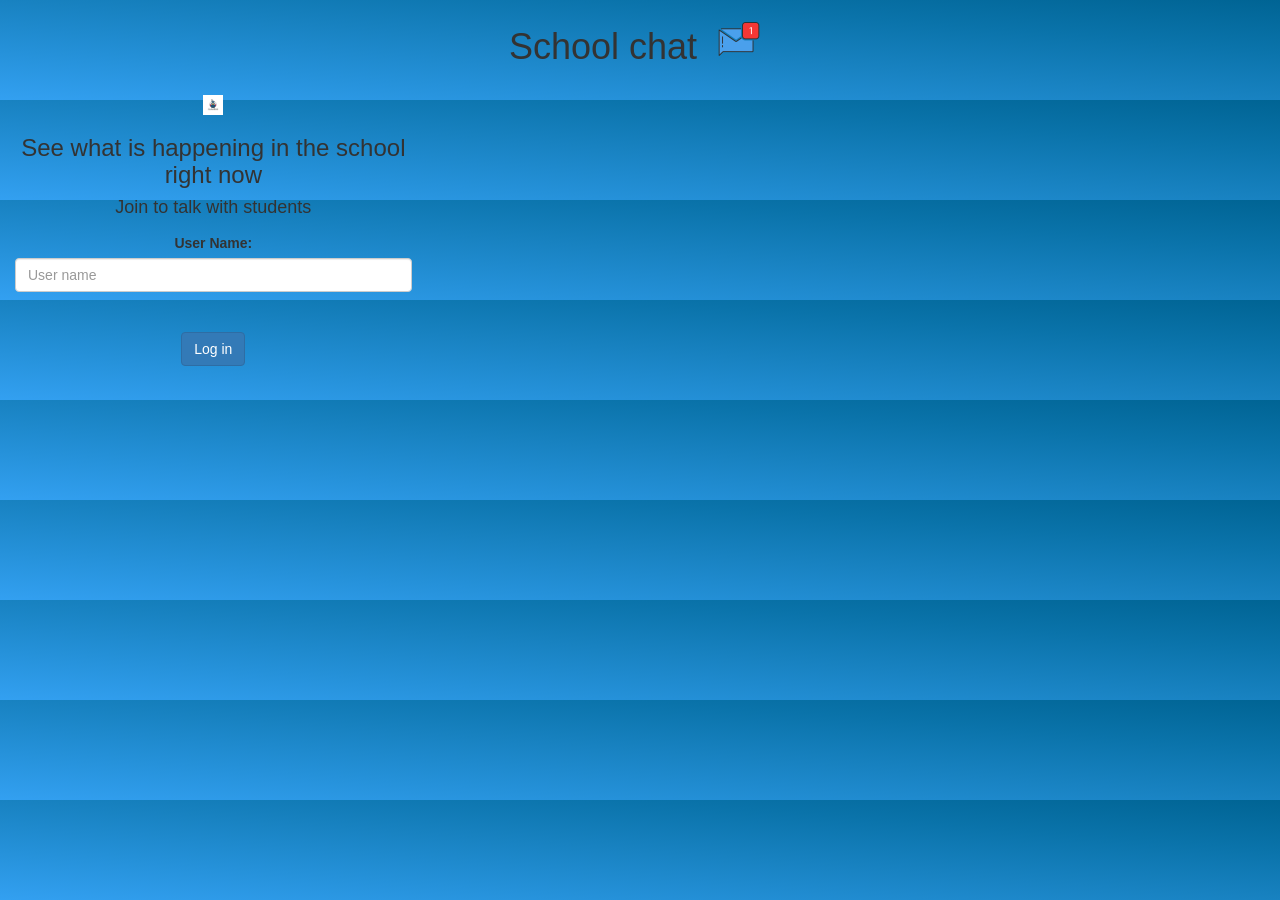
<file: index.html>
<!DOCTYPE html>
<html>
    <head>
        <title> Let-Chat-Web-App</title>
        <link href="https://fonts.googleapis.com/css?family=Yeon+Sung&display=swap" rel="stylesheet"><meta name="viewport" content="width=device-width, initial-scale=1">

<link rel="stylesheet" href="https://maxcdn.bootstrapcdn.com/bootstrap/3.4.0/css/bootstrap.min.css">
<script src="https://ajax.googleapis.com/ajax/libs/jquery/3.4.1/jquery.min.js"></script>
<script src="https://maxcdn.bootstrapcdn.com/bootstrap/3.4.0/js/bootstrap.min.js"></script>
        <link rel="stylesheet" type="text/css" href="Kwitter.css">
        <script src="Kwitter.js"></script>
    </head>
    <body>
        <center>
            <h1 class="header">	
                School chat	<sup>
            <img src="m2.png" width="5%" height="5%">
            </sup>
        </h1>
            <div class="col-lg-4 col-md-6 col-sm-6 col-xs-11 login_div">
                <img src="logo.png" class="logo" width="5%" height="5%">
                <h3>See what is happening in the school right now</h3>
                <h4>Join to talk with students</h4>
                <div class="form-group"></div>
                <label>User Name: </label>
                <input type="text" id="user_name" class="form-control" placeholder="User name">
                <br>
                <br>
                <button id="login_button" class="btn btn-primary" onclick="adduser()">Log in</button>
            </div>
           
        </center>
    </body>
</html>
<!DOCTYPE html>
</file>
<file: Kwitter.css>
html, body
{
    height: 100px;
    margin: 0;
}

body{
    background-image: linear-gradient(to right top, #33a0f1, #2591d9, #1882c1, #0a73aa, #006494);
}
</file>
